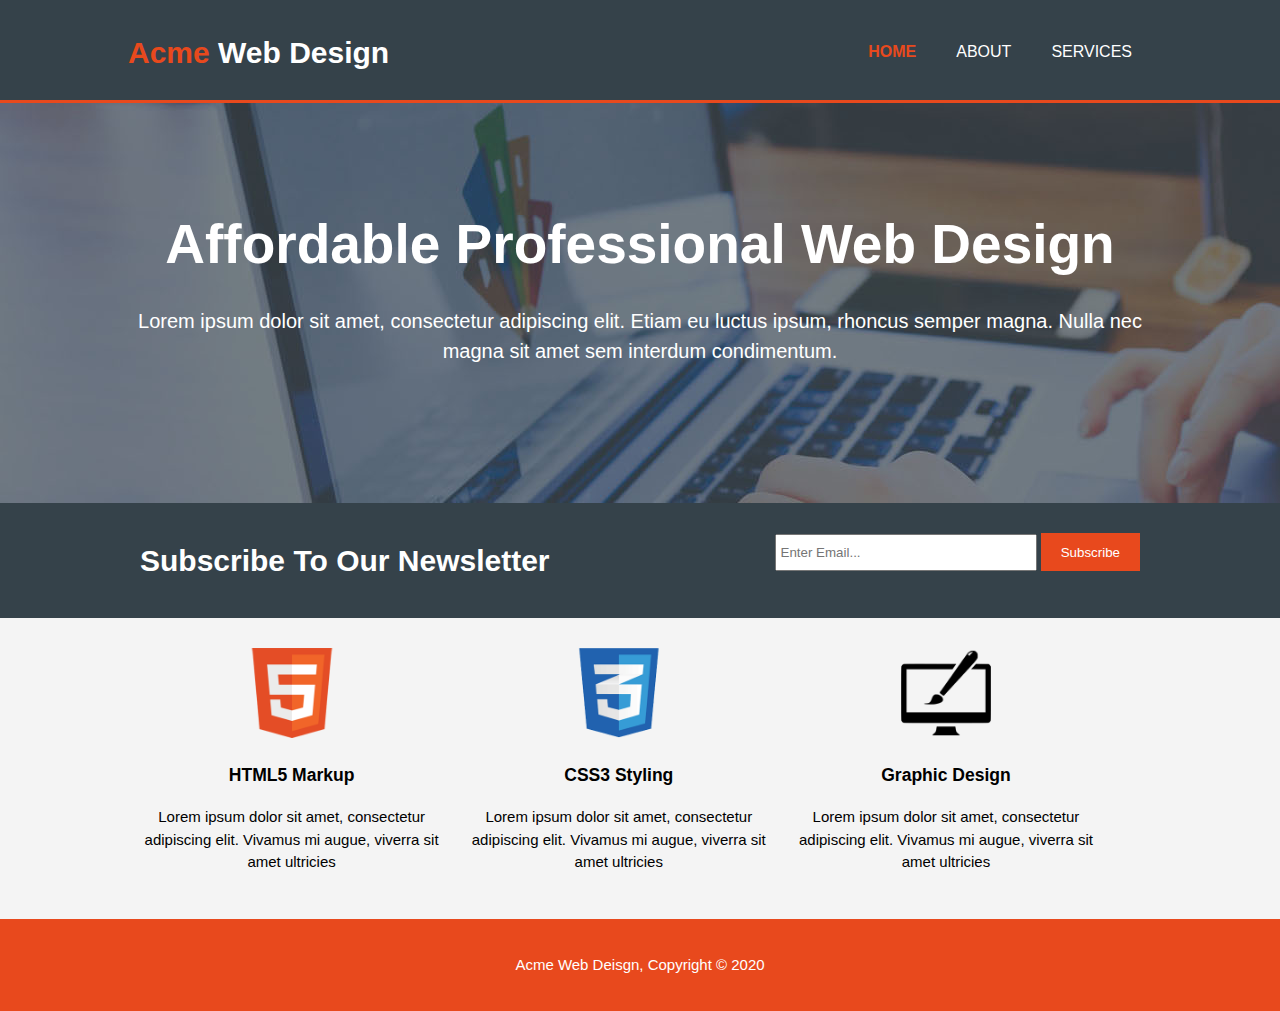
<file: index.html>
<!DOCTYPE html>
<html>
  <head>
    <meta charset="utf-8">
    <meta name="viewport" content="width=device-width">
    <meta name="description" content="Affordable and professional web design">
	  <meta name="keywords" content="web design, affordable web design, professional web design">
  	<meta name="author" content="Brad Traversy">
    <title>Acme Web Deisgn | Welcome</title>
    <link rel="stylesheet" href="./css/style.css">
  </head>
  <body>
    <header>
      <div class="container">
        <div id="branding">
          <h1><span class="highlight">Acme</span> Web Design</h1>
        </div>
        <nav>
          <ul>
            <li class="current"><a href="index.html">Home</a></li>
            <li><a href="about.html">About</a></li>
            <li><a href="services.html">Services</a></li>
          </ul>
        </nav>
      </div>
    </header>

    <section id="showcase">
      <div class="container">
        <h1>Affordable Professional Web Design</h1>
        <p>Lorem ipsum dolor sit amet, consectetur adipiscing elit. Etiam eu luctus ipsum, rhoncus semper magna. Nulla nec magna sit amet sem interdum condimentum.</p>
      </div>
    </section>

    <section id="newsletter">
      <div class="container">
        <h1>Subscribe To Our Newsletter</h1>
        <form>
          <input type="email" placeholder="Enter Email...">
          <button type="submit" class="button_1">Subscribe</button>
        </form>
      </div>
    </section>

    <section id="boxes">
      <div class="container">
        <div class="box">
          <img src="./img/logo_html.png">
          <h3>HTML5 Markup</h3>
          <p>Lorem ipsum dolor sit amet, consectetur adipiscing elit. Vivamus mi augue, viverra sit amet ultricies</p>
        </div>
        <div class="box">
          <img src="./img/logo_css.png">
          <h3>CSS3 Styling</h3>
          <p>Lorem ipsum dolor sit amet, consectetur adipiscing elit. Vivamus mi augue, viverra sit amet ultricies</p>
        </div>
        <div class="box">
          <img src="./img/logo_brush.png">
          <h3>Graphic Design</h3>
          <p>Lorem ipsum dolor sit amet, consectetur adipiscing elit. Vivamus mi augue, viverra sit amet ultricies</p>
        </div>
      </div>
    </section>

    <footer>
      <p>Acme Web Deisgn, Copyright &copy; 2020</p>
    </footer>
  </body>
</html>
</file>
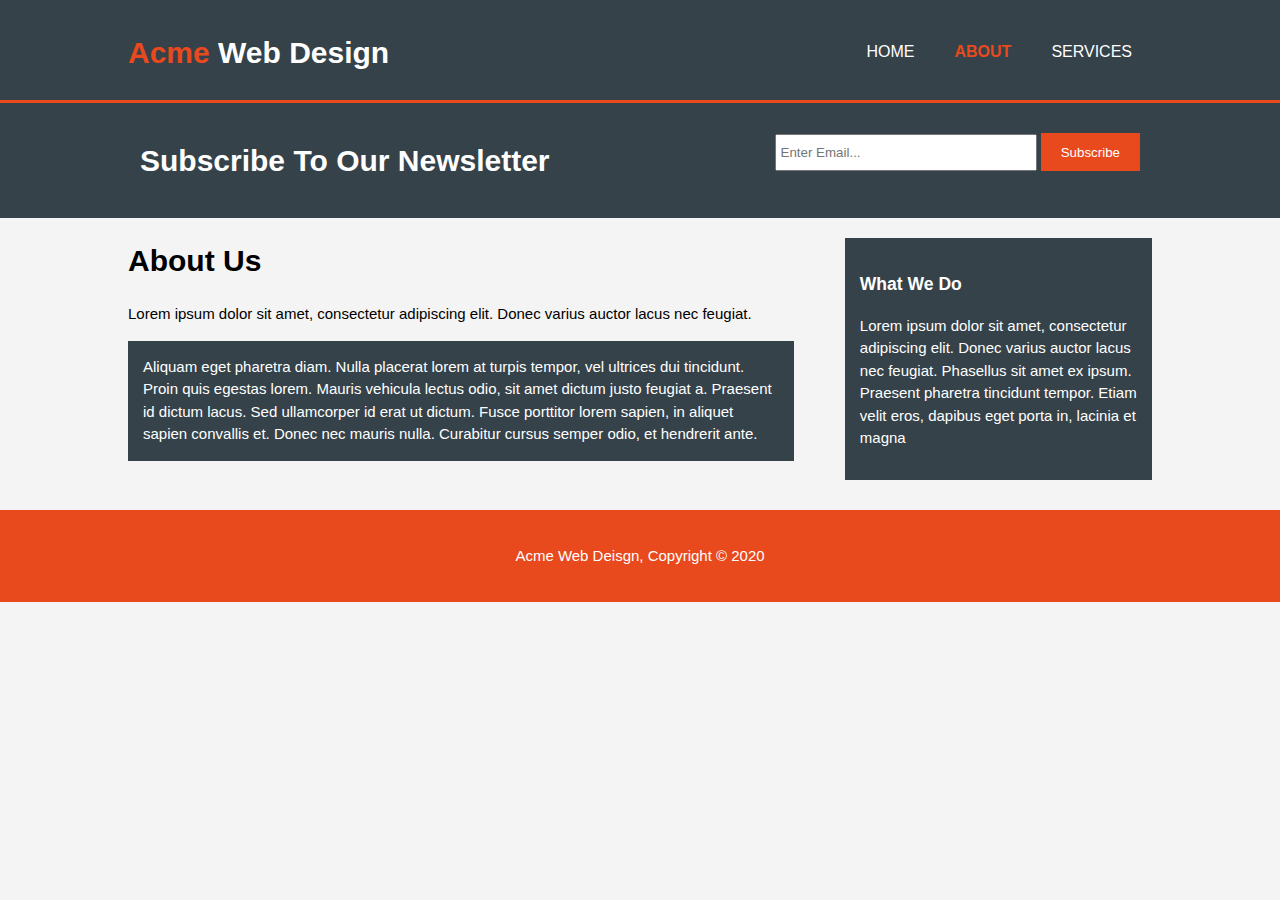
<file: about.html>
<!DOCTYPE html>
<html>
  <head>
    <meta charset="utf-8">
    <meta name="viewport" content="width=device-width">
    <meta name="description" content="Affordable and professional web design">
	  <meta name="keywords" content="web design, affordable web design, professional web design">
  	<meta name="author" content="Brad Traversy">
    <title>Acme Web Deisgn | About</title>
    <link rel="stylesheet" href="./css/style.css">
  </head>
  <body>
    <header>
      <div class="container">
        <div id="branding">
          <h1><span class="highlight">Acme</span> Web Design</h1>
        </div>
        <nav>
          <ul>
            <li><a href="index.html">Home</a></li>
            <li class="current"><a href="about.html">About</a></li>
            <li><a href="services.html">Services</a></li>
          </ul>
        </nav>
      </div>
    </header>

    <section id="newsletter">
      <div class="container">
        <h1>Subscribe To Our Newsletter</h1>
        <form>
          <input type="email" placeholder="Enter Email...">
          <button type="submit" class="button_1">Subscribe</button>
        </form>
      </div>
    </section>

    <section id="main">
      <div class="container">
        <article id="main-col">
          <h1 class="page-title">About Us</h1>
          <p>
            Lorem ipsum dolor sit amet, consectetur adipiscing elit. Donec varius auctor lacus nec feugiat.
          </p>
          <p class="dark">
Aliquam eget pharetra diam. Nulla placerat lorem at turpis tempor, vel ultrices dui tincidunt. Proin quis egestas lorem. Mauris vehicula lectus odio, sit amet dictum justo feugiat a. Praesent id dictum lacus. Sed ullamcorper id erat ut dictum. Fusce porttitor lorem sapien, in aliquet sapien convallis et. Donec nec mauris nulla. Curabitur cursus semper odio, et hendrerit ante.
          </p>
        </article>

        <aside id="sidebar">
          <div class="dark">
            <h3>What We Do</h3>
            <p>Lorem ipsum dolor sit amet, consectetur adipiscing elit. Donec varius auctor lacus nec feugiat. Phasellus sit amet ex ipsum. Praesent pharetra tincidunt tempor. Etiam velit eros, dapibus eget porta in, lacinia et magna</p>
          </div>
        </aside>
      </div>
    </section>

    <footer>
      <p>Acme Web Deisgn, Copyright &copy; 2020</p>
    </footer>
  </body>
</html>
</file>
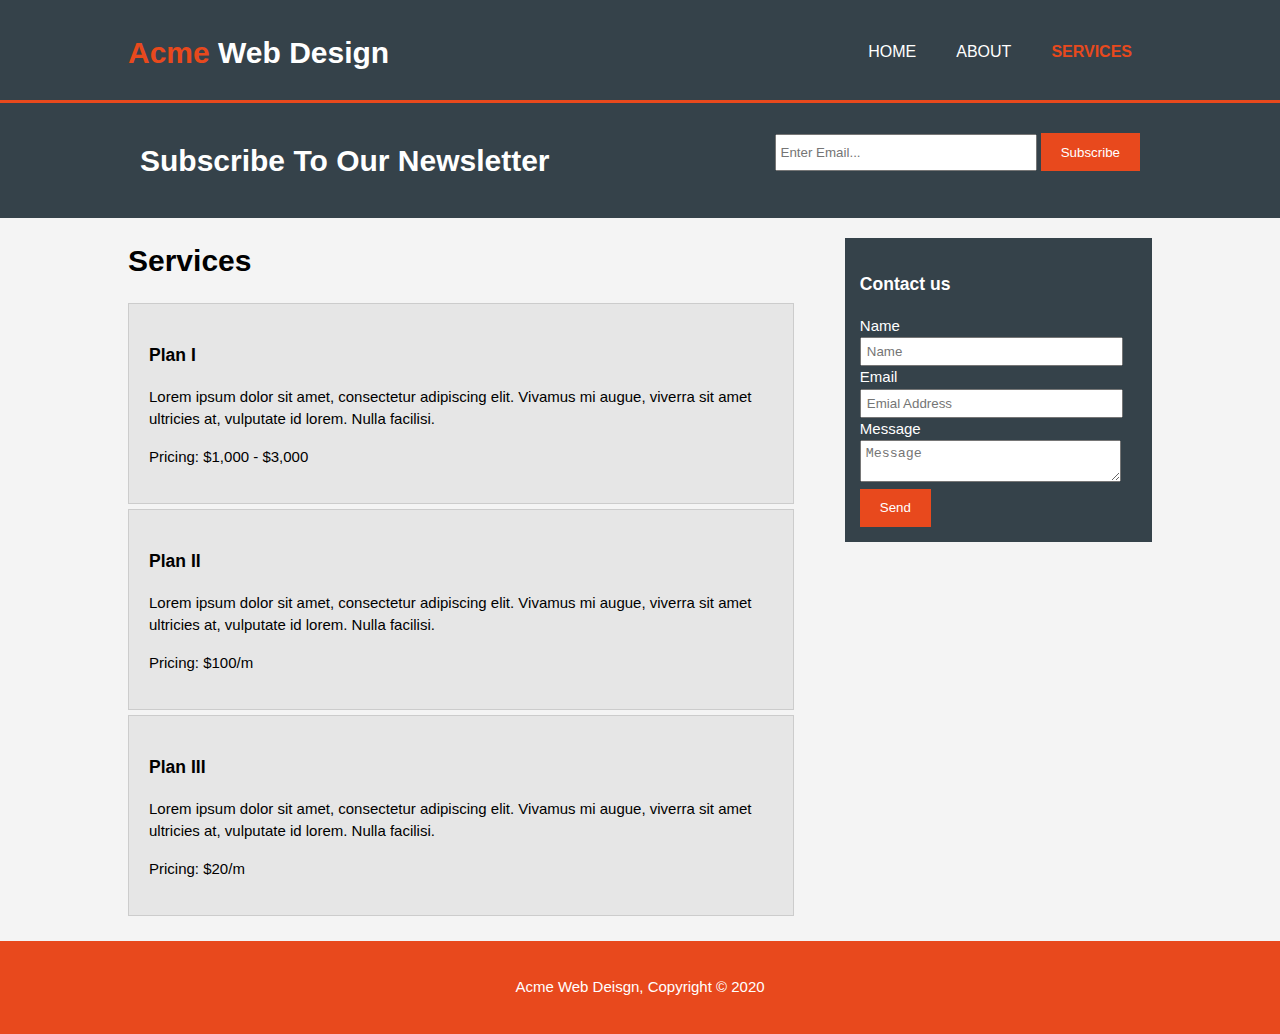
<file: services.html>
<!DOCTYPE html>
<html>
  <head>
    <meta charset="utf-8">
    <meta name="viewport" content="width=device-width">
    <meta name="description" content="Affordable and professional web design">
	  <meta name="keywords" content="web design, affordable web design, professional web design">
  	<meta name="author" content="Brad Traversy">
    <title>Acme Web Deisgn | Services</title>
    <link rel="stylesheet" href="./css/style.css">
  </head>
  <body>
    <header>
      <div class="container">
        <div id="branding">
          <h1><span class="highlight">Acme</span> Web Design</h1>
        </div>
        <nav>
          <ul>
            <li><a href="index.html">Home</a></li>
            <li><a href="about.html">About</a></li>
            <li class="current"><a href="services.html">Services</a></li>
          </ul>
        </nav>
      </div>
    </header>

    <section id="newsletter">
      <div class="container">
        <h1>Subscribe To Our Newsletter</h1>
        <form>
          <input type="email" placeholder="Enter Email...">
          <button type="submit" class="button_1">Subscribe</button>
        </form>
      </div>
    </section>

    <section id="main">
      <div class="container">
        <article id="main-col">
          <h1 class="page-title">Services</h1>
          <ul id="services">
            <li>
              <h3>Plan I</h3>
              <p>Lorem ipsum dolor sit amet, consectetur adipiscing elit. Vivamus mi augue, viverra sit amet ultricies at, vulputate id lorem. Nulla facilisi.</p>
						  <p>Pricing: $1,000 - $3,000</p>
            </li>
            <li>
              <h3>Plan II</h3>
              <p>Lorem ipsum dolor sit amet, consectetur adipiscing elit. Vivamus mi augue, viverra sit amet ultricies at, vulputate id lorem. Nulla facilisi.</p>
						  <p>Pricing: $100/m</p>
            </li>
            <li>
              <h3>Plan III</h3>
              <p>Lorem ipsum dolor sit amet, consectetur adipiscing elit. Vivamus mi augue, viverra sit amet ultricies at, vulputate id lorem. Nulla facilisi.</p>
						  <p>Pricing: $20/m</p>
            </li>
          </ul>
        </article>

        <aside id="sidebar">
          <div class="dark">
            <h3>Contact us</h3>
            <form class="quote">
  						<div>
  							<label>Name</label><br>
  							<input type="text" placeholder="Name">
  						</div>
  						<div>
  							<label>Email</label><br>
  							<input type="email" placeholder="Emial Address">
  						</div>
  						<div>
  							<label>Message</label><br>
  							<textarea placeholder="Message"></textarea>
  						</div>
  						<button class="button_1" type="submit">Send</button>
					</form>
          </div>
        </aside>
      </div>
    </section>

    <footer>
      <p>Acme Web Deisgn, Copyright &copy; 2020</p>
    </footer>
  </body>
</html>
</file>
<file: css/style.css>
body{
  font: 15px/1.5 Arial, Helvetica,sans-serif;
  padding:0;
  margin:0;
  background-color:#f4f4f4;
}

/* Global */
.container{
  width:80%;
  margin:auto;
  overflow:hidden;
}

ul{
  margin:0;
  padding:0;
}

.button_1{
  height:38px;
  background:#e8491d;
  border:0;
  padding-left: 20px;
  padding-right:20px;
  color:#ffffff;
}

/* Header **/
header{
  background:#35424a;
  color:#ffffff;
  padding-top:30px;
  min-height:70px;
  border-bottom:#e8491d 3px solid;
}

header a{

color: #ffffff;
text-decoration: none;
text-transform: uppercase;
font-size: 16px;
}

header ul{
margin: 0;
padding: 0;
}

header li{
  float: left;
  display: inline;
  padding: 0 20px 0 20px;
}

header #branding{
  float: left;
}

header #branding h1{
  margin:0;
}

header nav{
  float: right;
  margin-top: 10px;
}

header .highlight, header .current a{
  color: #e8491d;
  font-weight: bold;
}

header a:hover{
  color: #cccccc;
  font-weight: bold;
}


#showcase{
  min-height:400px;
  background:url('../img/showcase.jpg') no-repeat 0 -400px;
  text-align:center;
  color:#ffffff;
}

#showcase h1{
  margin-top:100px;
  font-size:55px;
  margin-bottom:10px;
}

#showcase p{
  font-size:20px;
}

/* Newsletter */
#newsletter{
  padding:15px;
  color:#ffffff;
  background:#35424a
}

#newsletter h1{
  float:left;
}

#newsletter form {
  float:right;
  margin-top:15px;
}

#newsletter input[type="email"]{
  padding:4px;
  height:25px;
  width:250px;
}

/* Boxes */
#boxes{
  margin-top:20px;
}

#boxes .box{
  float:left;
  text-align: center;
  width:30%;
  padding:10px;
}

#boxes .box img{
  width:90px;
}


footer{
  padding:20px;
  margin-top:20px;
  color:#ffffff;
  background-color:#e8491d;
  text-align: center;
}

/* About */
.dark{
  padding:15px;
  background:#35424a;
  color:#ffffff;
  margin-top:10px;
  margin-bottom:10px;
}

/* Sidebar */
aside#sidebar{
  float:right;
  width:30%;
  margin-top:10px;
}

aside#sidebar .quote input, aside#sidebar .quote textarea{
  width:90%;
  padding:5px;
}

/* Main-col */
article#main-col{
  float:left;
  width:65%;
}

/* Services */
ul#services li{
  list-style: none;
  padding:20px;
  border: #cccccc solid 1px;
  margin-bottom:5px;
  background:#e6e6e6;
}

/* Media Queries */
@media(max-width: 768px){
  header #branding,
  header nav,
  header nav li,
  #newsletter h1,
  #newsletter form,
  #boxes .box,
  article#main-col,
  aside#sidebar{
    float:none;
    text-align:center;
    width:100%;
  }

  header{
    padding-bottom:20px;
  }

  #showcase h1{
    margin-top:40px;
  }

  #newsletter button, .quote button{
    display:block;
    width:100%;
  }

  #newsletter form input[type="email"], .quote input, .quote textarea{
    width:100%;
    margin-bottom:5px;
  }
}
</file>
